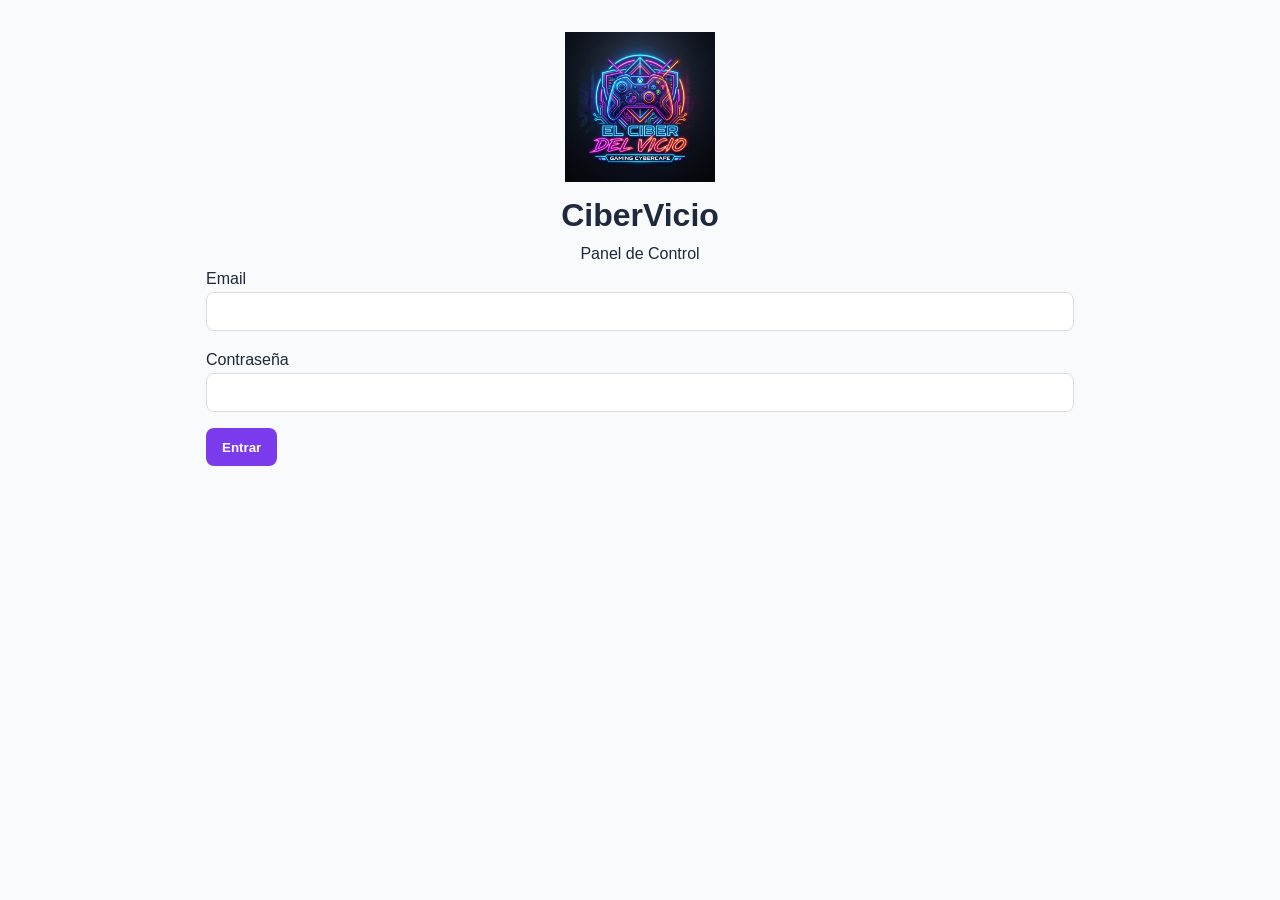
<file: index.html>
<!DOCTYPE html>
<html lang="es">
<head>
    <meta charset="UTF-8">
    <meta name="viewport" content="width=device-width, initial-scale=1.0">
    <title>CiberVicio - Acceso</title>
    <link rel="stylesheet" href="style.css">
</head>
<body>
    <main>
        <div style="text-align: center;">
            <img src="assets/logo.png" alt="Logo" style="max-width: 150px;">
            <h1>CiberVicio</h1>
            <p>Panel de Control</p>
        </div>

        <form id="login">
            <div>
                <label>Email</label>
                <input type="email" id="email" required>
            </div>
            <div>
                <label>Contraseña</label>
                <input type="password" id="password" required>
            </div>
            <button type="submit">Entrar</button>
        </form>
        <p id="error" style="display: none; color: red; text-align: center;"></p>
    </main>

    <script>
        document.getElementById('login').addEventListener('submit', async (e) => {
            e.preventDefault();
            const error = document.getElementById('error');
            error.style.display = 'none';
            try {
                const res = await fetch('/api/auth/login', {
                    method: 'POST',
                    headers: { 'Content-Type': 'application/json' },
                    body: JSON.stringify({
                        email: document.getElementById('email').value,
                        password: document.getElementById('password').value
                    })
                });
                const data = await res.json();
                if (res.ok) {
                    window.location.href = 'dashboard.html';
                } else {
                    error.textContent = data.message;
                    error.style.display = 'block';
                }
            } catch (err) {
                error.textContent = 'Error de conexión';
                error.style.display = 'block';
            }
        });
    </script>
</body>
</html>
</file>
<file: style.css>
:root {
    --primario: #7c3aed;
    --fondo: #f8fafc;
    --texto: #1e293b;
    --blanco: #ffffff;
}

* { box-sizing: border-box; margin: 0; padding: 0; }

body { 
    font-family: 'Segoe UI', sans-serif; 
    background: var(--fondo); 
    color: var(--texto); 
    line-height: 1.6;
}

/* Cabecera */
header { 
    background: linear-gradient(135deg, var(--primario), #4f46e5); 
    color: white; 
    padding: 1.5rem; 
    text-align: center; 
}

nav ul { display: flex; justify-content: center; gap: 1.5rem; list-style: none; margin-top: 1rem; }
nav a { color: white; text-decoration: none; font-weight: 600; opacity: 0.9; }
nav a:hover { opacity: 1; text-decoration: underline; }

/* Contenedor Principal */
main { max-width: 900px; margin: 2rem auto; padding: 0 1rem; }

section, .card { 
    background: var(--blanco); 
    padding: 1.5rem; 
    border-radius: 12px; 
    box-shadow: 0 4px 6px -1px rgba(0,0,0,0.1); 
    margin-bottom: 1.5rem; 
}

/* Grid y Contenedores */
.grid { display: grid; grid-template-columns: repeat(auto-fit, minmax(180px, 1fr)); gap: 1rem; margin-bottom: 1.5rem; }
.card, .grid > div { background: var(--blanco); padding: 1.5rem; border-radius: 12px; box-shadow: 0 2px 4px rgba(0,0,0,0.05); border: 1px solid #e2e8f0; text-align: center; }

/* Formularios y Botones */
input, button { padding: 0.7rem 1rem; border-radius: 8px; border: 1px solid #ddd; width: 100%; margin-bottom: 1rem; }
button { background: var(--primario); color: white; border: none; cursor: pointer; font-weight: bold; width: auto; transition: 0.2s; }
button:hover { opacity: 0.9; transform: scale(1.02); }


/* Tablas */
table { width: 100%; border-collapse: collapse; margin-top: 1rem; }
th, td { padding: 12px; text-align: left; border-bottom: 1px solid #e2e8f0; }
th { background: #f1f5f9; font-weight: 600; }

/* Toasts / Mensajes */
#toast-container { position: fixed; bottom: 20px; right: 20px; }
#toast-container div { background: #10b981; color: white; padding: 1rem; border-radius: 8px; margin-top: 10px; animation: slideIn 0.3s; }

@keyframes slideIn { from { transform: translateX(100%); } to { transform: translateX(0); } }
</file>
